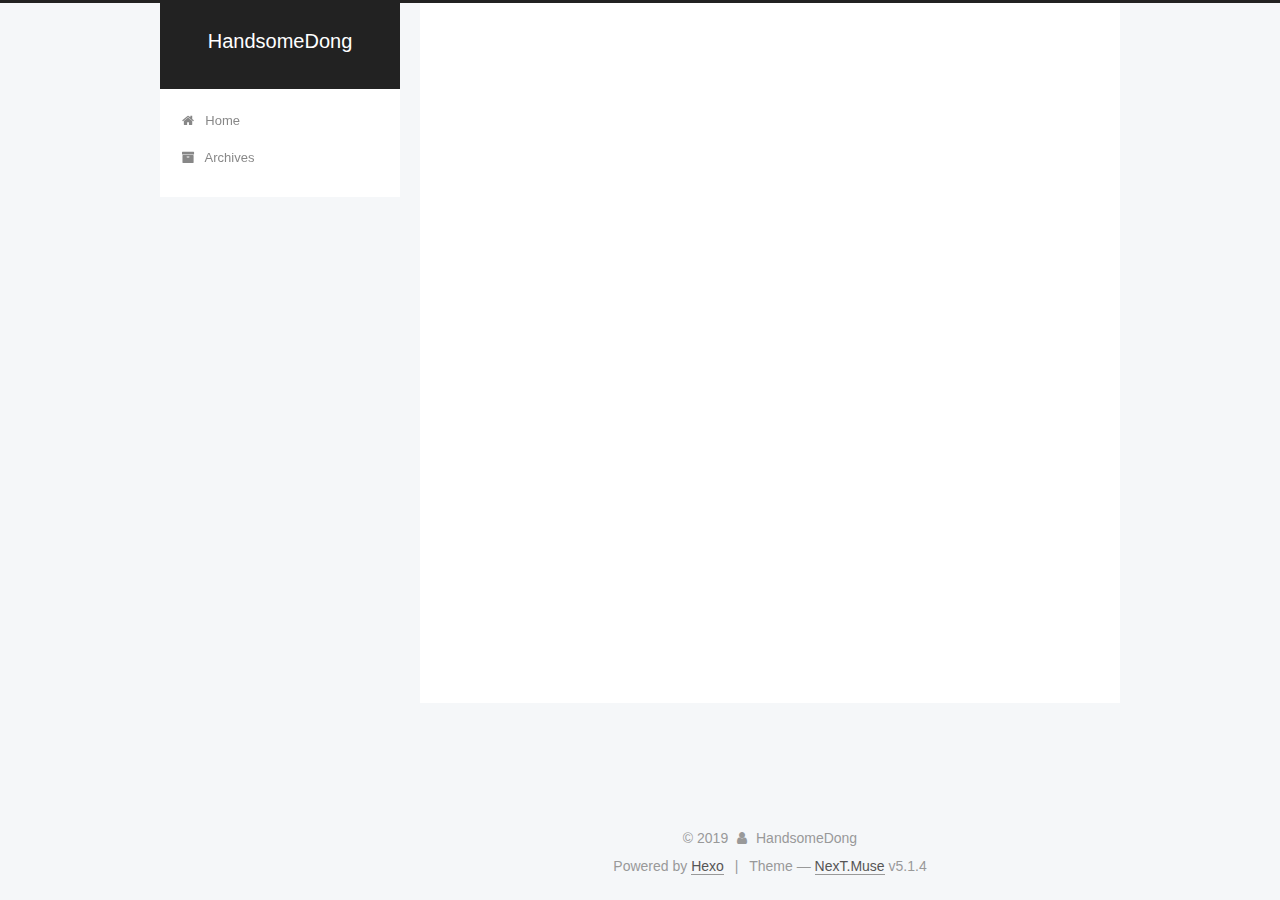
<file: tags/生活随记/index.html>
<!DOCTYPE html>



  


<html class="theme-next muse use-motion" lang>
<head><meta name="generator" content="Hexo 3.8.0">
  <meta charset="UTF-8">
<meta http-equiv="X-UA-Compatible" content="IE=edge">
<meta name="viewport" content="width=device-width, initial-scale=1, maximum-scale=1">
<meta name="theme-color" content="#222">









<meta http-equiv="Cache-Control" content="no-transform">
<meta http-equiv="Cache-Control" content="no-siteapp">
















  
  
  <link href="/lib/fancybox/source/jquery.fancybox.css?v=2.1.5" rel="stylesheet" type="text/css">







<link href="/lib/font-awesome/css/font-awesome.min.css?v=4.6.2" rel="stylesheet" type="text/css">

<link href="/css/main.css?v=5.1.4" rel="stylesheet" type="text/css">


  <link rel="apple-touch-icon" sizes="180x180" href="/images/apple-touch-icon-next.png?v=5.1.4">


  <link rel="icon" type="image/png" sizes="32x32" href="/images/favicon-32x32-next.png?v=5.1.4">


  <link rel="icon" type="image/png" sizes="16x16" href="/images/favicon-16x16-next.png?v=5.1.4">


  <link rel="mask-icon" href="/images/logo.svg?v=5.1.4" color="#222">





  <meta name="keywords" content="Hexo, NexT">










<meta property="og:type" content="website">
<meta property="og:title" content="HandsomeDong">
<meta property="og:url" content="http://yoursite.com/tags/生活随记/index.html">
<meta property="og:site_name" content="HandsomeDong">
<meta property="og:locale" content="default">
<meta name="twitter:card" content="summary">
<meta name="twitter:title" content="HandsomeDong">



<script type="text/javascript" id="hexo.configurations">
  var NexT = window.NexT || {};
  var CONFIG = {
    root: '/',
    scheme: 'Muse',
    version: '5.1.4',
    sidebar: {"position":"left","display":"post","offset":12,"b2t":false,"scrollpercent":false,"onmobile":false},
    fancybox: true,
    tabs: true,
    motion: {"enable":true,"async":false,"transition":{"post_block":"fadeIn","post_header":"slideDownIn","post_body":"slideDownIn","coll_header":"slideLeftIn","sidebar":"slideUpIn"}},
    duoshuo: {
      userId: '0',
      author: 'Author'
    },
    algolia: {
      applicationID: '',
      apiKey: '',
      indexName: '',
      hits: {"per_page":10},
      labels: {"input_placeholder":"Search for Posts","hits_empty":"We didn't find any results for the search: ${query}","hits_stats":"${hits} results found in ${time} ms"}
    }
  };
</script>



  <link rel="canonical" href="http://yoursite.com/tags/生活随记/">





  <title>Tag: 生活随记 | HandsomeDong</title>
  








</head>

<body itemscope itemtype="http://schema.org/WebPage" lang="default">

  
  
    
  

  <div class="container sidebar-position-left ">
    <div class="headband"></div>

    <header id="header" class="header" itemscope itemtype="http://schema.org/WPHeader">
      <div class="header-inner"><div class="site-brand-wrapper">
  <div class="site-meta ">
    

    <div class="custom-logo-site-title">
      <a href="/" class="brand" rel="start">
        <span class="logo-line-before"><i></i></span>
        <span class="site-title">HandsomeDong</span>
        <span class="logo-line-after"><i></i></span>
      </a>
    </div>
      
        <p class="site-subtitle"></p>
      
  </div>

  <div class="site-nav-toggle">
    <button>
      <span class="btn-bar"></span>
      <span class="btn-bar"></span>
      <span class="btn-bar"></span>
    </button>
  </div>
</div>

<nav class="site-nav">
  

  
    <ul id="menu" class="menu">
      
        
        <li class="menu-item menu-item-home">
          <a href="/" rel="section">
            
              <i class="menu-item-icon fa fa-fw fa-home"></i> <br>
            
            Home
          </a>
        </li>
      
        
        <li class="menu-item menu-item-archives">
          <a href="/archives/" rel="section">
            
              <i class="menu-item-icon fa fa-fw fa-archive"></i> <br>
            
            Archives
          </a>
        </li>
      

      
    </ul>
  

  
</nav>



 </div>
    </header>

    <main id="main" class="main">
      <div class="main-inner">
        <div class="content-wrap">
          <div id="content" class="content">
            

  
  
  
  <div class="post-block tag">

    <div id="posts" class="posts-collapse">
      <div class="collection-title">
        <h1>生活随记<small>Tag</small>
        </h1>
      </div>

      
        

  <article class="post post-type-normal" itemscope itemtype="http://schema.org/Article">
    <header class="post-header">

      <h2 class="post-title">
        
            <a class="post-title-link" href="/2019/04/19/test/" itemprop="url">
              
                <span itemprop="name">我的第一条博客</span>
              
            </a>
        
      </h2>

      <div class="post-meta">
        <time class="post-time" itemprop="dateCreated" datetime="2019-04-19T01:59:14+08:00" content="2019-04-19">
          04-19
        </time>
      </div>

    </header>
  </article>


      
    </div>

  </div>
  
  
  

  


          </div>
          


          

        </div>
        
          
  
  <div class="sidebar-toggle">
    <div class="sidebar-toggle-line-wrap">
      <span class="sidebar-toggle-line sidebar-toggle-line-first"></span>
      <span class="sidebar-toggle-line sidebar-toggle-line-middle"></span>
      <span class="sidebar-toggle-line sidebar-toggle-line-last"></span>
    </div>
  </div>

  <aside id="sidebar" class="sidebar">
    
    <div class="sidebar-inner">

      

      

      <section class="site-overview-wrap sidebar-panel sidebar-panel-active">
        <div class="site-overview">
          <div class="site-author motion-element" itemprop="author" itemscope itemtype="http://schema.org/Person">
            
              <p class="site-author-name" itemprop="name">HandsomeDong</p>
              <p class="site-description motion-element" itemprop="description"></p>
          </div>

          <nav class="site-state motion-element">

            
              <div class="site-state-item site-state-posts">
              
                <a href="/archives/">
              
                  <span class="site-state-item-count">1</span>
                  <span class="site-state-item-name">posts</span>
                </a>
              </div>
            

            

            
              
              
              <div class="site-state-item site-state-tags">
                
                  <span class="site-state-item-count">1</span>
                  <span class="site-state-item-name">tags</span>
                
              </div>
            

          </nav>

          

          

          
          

          
          

          

        </div>
      </section>

      

      

    </div>
  </aside>


        
      </div>
    </main>

    <footer id="footer" class="footer">
      <div class="footer-inner">
        <div class="copyright">&copy; <span itemprop="copyrightYear">2019</span>
  <span class="with-love">
    <i class="fa fa-user"></i>
  </span>
  <span class="author" itemprop="copyrightHolder">HandsomeDong</span>

  
</div>


  <div class="powered-by">Powered by <a class="theme-link" target="_blank" href="https://hexo.io">Hexo</a></div>



  <span class="post-meta-divider">|</span>



  <div class="theme-info">Theme &mdash; <a class="theme-link" target="_blank" href="https://github.com/iissnan/hexo-theme-next">NexT.Muse</a> v5.1.4</div>




        







        
      </div>
    </footer>

    
      <div class="back-to-top">
        <i class="fa fa-arrow-up"></i>
        
      </div>
    

    

  </div>

  

<script type="text/javascript">
  if (Object.prototype.toString.call(window.Promise) !== '[object Function]') {
    window.Promise = null;
  }
</script>









  












  
  
    <script type="text/javascript" src="/lib/jquery/index.js?v=2.1.3"></script>
  

  
  
    <script type="text/javascript" src="/lib/fastclick/lib/fastclick.min.js?v=1.0.6"></script>
  

  
  
    <script type="text/javascript" src="/lib/jquery_lazyload/jquery.lazyload.js?v=1.9.7"></script>
  

  
  
    <script type="text/javascript" src="/lib/velocity/velocity.min.js?v=1.2.1"></script>
  

  
  
    <script type="text/javascript" src="/lib/velocity/velocity.ui.min.js?v=1.2.1"></script>
  

  
  
    <script type="text/javascript" src="/lib/fancybox/source/jquery.fancybox.pack.js?v=2.1.5"></script>
  


  


  <script type="text/javascript" src="/js/src/utils.js?v=5.1.4"></script>

  <script type="text/javascript" src="/js/src/motion.js?v=5.1.4"></script>



  
  

  

  


  <script type="text/javascript" src="/js/src/bootstrap.js?v=5.1.4"></script>



  


  




	





  





  












  





  

  
  <script src="https://cdn1.lncld.net/static/js/av-core-mini-0.6.4.js"></script>
  <script>AV.initialize("", "");</script>
  <script>
    function showTime(Counter) {
      var query = new AV.Query(Counter);
      var entries = [];
      var $visitors = $(".leancloud_visitors");

      $visitors.each(function () {
        entries.push( $(this).attr("id").trim() );
      });

      query.containedIn('url', entries);
      query.find()
        .done(function (results) {
          var COUNT_CONTAINER_REF = '.leancloud-visitors-count';

          if (results.length === 0) {
            $visitors.find(COUNT_CONTAINER_REF).text(0);
            return;
          }

          for (var i = 0; i < results.length; i++) {
            var item = results[i];
            var url = item.get('url');
            var time = item.get('time');
            var element = document.getElementById(url);

            $(element).find(COUNT_CONTAINER_REF).text(time);
          }
          for(var i = 0; i < entries.length; i++) {
            var url = entries[i];
            var element = document.getElementById(url);
            var countSpan = $(element).find(COUNT_CONTAINER_REF);
            if( countSpan.text() == '') {
              countSpan.text(0);
            }
          }
        })
        .fail(function (object, error) {
          console.log("Error: " + error.code + " " + error.message);
        });
    }

    function addCount(Counter) {
      var $visitors = $(".leancloud_visitors");
      var url = $visitors.attr('id').trim();
      var title = $visitors.attr('data-flag-title').trim();
      var query = new AV.Query(Counter);

      query.equalTo("url", url);
      query.find({
        success: function(results) {
          if (results.length > 0) {
            var counter = results[0];
            counter.fetchWhenSave(true);
            counter.increment("time");
            counter.save(null, {
              success: function(counter) {
                var $element = $(document.getElementById(url));
                $element.find('.leancloud-visitors-count').text(counter.get('time'));
              },
              error: function(counter, error) {
                console.log('Failed to save Visitor num, with error message: ' + error.message);
              }
            });
          } else {
            var newcounter = new Counter();
            /* Set ACL */
            var acl = new AV.ACL();
            acl.setPublicReadAccess(true);
            acl.setPublicWriteAccess(true);
            newcounter.setACL(acl);
            /* End Set ACL */
            newcounter.set("title", title);
            newcounter.set("url", url);
            newcounter.set("time", 1);
            newcounter.save(null, {
              success: function(newcounter) {
                var $element = $(document.getElementById(url));
                $element.find('.leancloud-visitors-count').text(newcounter.get('time'));
              },
              error: function(newcounter, error) {
                console.log('Failed to create');
              }
            });
          }
        },
        error: function(error) {
          console.log('Error:' + error.code + " " + error.message);
        }
      });
    }

    $(function() {
      var Counter = AV.Object.extend("Counter");
      if ($('.leancloud_visitors').length == 1) {
        addCount(Counter);
      } else if ($('.post-title-link').length > 1) {
        showTime(Counter);
      }
    });
  </script>



  

  
<script>
(function(){
    var bp = document.createElement('script');
    var curProtocol = window.location.protocol.split(':')[0];
    if (curProtocol === 'https') {
        bp.src = 'https://zz.bdstatic.com/linksubmit/push.js';        
    }
    else {
        bp.src = 'http://push.zhanzhang.baidu.com/push.js';
    }
    var s = document.getElementsByTagName("script")[0];
    s.parentNode.insertBefore(bp, s);
})();
</script>


  
  

  

  

  

</body>
</html>
</file>
<file: css/main.css>
/* normalize.css v3.0.2 | MIT License | git.io/normalize */
html {
  font-family: sans-serif; /* 1 */
  -ms-text-size-adjust: 100%; /* 2 */
  -webkit-text-size-adjust: 100%; /* 2 */
}
body {
  margin: 0;
}
article,
aside,
details,
figcaption,
figure,
footer,
header,
hgroup,
main,
menu,
nav,
section,
summary {
  display: block;
}
audio,
canvas,
progress,
video {
  display: inline-block; /* 1 */
  vertical-align: baseline; /* 2 */
}
audio:not([controls]) {
  display: none;
  height: 0;
}
[hidden],
template {
  display: none;
}
a {
  background-color: transparent;
}
a:active,
a:hover {
  outline: 0;
}
abbr[title] {
  border-bottom: 1px dotted;
}
b,
strong {
  font-weight: bold;
}
dfn {
  font-style: italic;
}
h1 {
  font-size: 2em;
  margin: 0.67em 0;
}
mark {
  background: #ff0;
  color: #000;
}
small {
  font-size: 80%;
}
sub,
sup {
  font-size: 75%;
  line-height: 0;
  position: relative;
  vertical-align: baseline;
}
sup {
  top: -0.5em;
}
sub {
  bottom: -0.25em;
}
img {
  border: 0;
}
svg:not(:root) {
  overflow: hidden;
}
figure {
  margin: 1em 40px;
}
hr {
  -moz-box-sizing: content-box;
  box-sizing: content-box;
  height: 0;
}
pre {
  overflow: auto;
}
code,
kbd,
pre,
samp {
  font-family: monospace, monospace;
  font-size: 1em;
}
button,
input,
optgroup,
select,
textarea {
  color: inherit; /* 1 */
  font: inherit; /* 2 */
  margin: 0; /* 3 */
}
button {
  overflow: visible;
}
button,
select {
  text-transform: none;
}
button,
html input[type="button"],
input[type="reset"],
input[type="submit"] {
  -webkit-appearance: button; /* 2 */
  cursor: pointer; /* 3 */
}
button[disabled],
html input[disabled] {
  cursor: default;
}
button::-moz-focus-inner,
input::-moz-focus-inner {
  border: 0;
  padding: 0;
}
input {
  line-height: normal;
}
input[type="checkbox"],
input[type="radio"] {
  box-sizing: border-box; /* 1 */
  padding: 0; /* 2 */
}
input[type="number"]::-webkit-inner-spin-button,
input[type="number"]::-webkit-outer-spin-button {
  height: auto;
}
input[type="search"] {
  -webkit-appearance: textfield; /* 1 */
  -moz-box-sizing: content-box;
  -webkit-box-sizing: content-box; /* 2 */
  box-sizing: content-box;
}
input[type="search"]::-webkit-search-cancel-button,
input[type="search"]::-webkit-search-decoration {
  -webkit-appearance: none;
}
fieldset {
  border: 1px solid #c0c0c0;
  margin: 0 2px;
  padding: 0.35em 0.625em 0.75em;
}
legend {
  border: 0; /* 1 */
  padding: 0; /* 2 */
}
textarea {
  overflow: auto;
}
optgroup {
  font-weight: bold;
}
table {
  border-collapse: collapse;
  border-spacing: 0;
}
td,
th {
  padding: 0;
}
::selection {
  background: #262a30;
  color: #fff;
}
body {
  position: relative;
  font-family: 'Lato', "PingFang SC", "Microsoft YaHei", sans-serif;
  font-size: 14px;
  line-height: 2;
  color: #555;
  background: #f5f7f9;
}
@media (max-width: 767px) {
  body {
    padding-right: 0 !important;
  }
}
@media (min-width: 768px) and (max-width: 991px) {
  body {
    padding-right: 0 !important;
  }
}
@media (min-width: 1600px) {
  body {
    font-size: 16px;
  }
}
h1,
h2,
h3,
h4,
h5,
h6 {
  margin: 0;
  padding: 0;
  font-weight: bold;
  line-height: 1.5;
  font-family: 'Lato', "PingFang SC", "Microsoft YaHei", sans-serif;
}
h2,
h3,
h4,
h5,
h6 {
  margin: 20px 0 15px;
}
h1 {
  font-size: 22px;
}
@media (max-width: 767px) {
  h1 {
    font-size: 18px;
  }
}
h2 {
  font-size: 20px;
}
@media (max-width: 767px) {
  h2 {
    font-size: 16px;
  }
}
h3 {
  font-size: 18px;
}
@media (max-width: 767px) {
  h3 {
    font-size: 14px;
  }
}
h4 {
  font-size: 16px;
}
@media (max-width: 767px) {
  h4 {
    font-size: 12px;
  }
}
h5 {
  font-size: 14px;
}
@media (max-width: 767px) {
  h5 {
    font-size: 10px;
  }
}
h6 {
  font-size: 12px;
}
@media (max-width: 767px) {
  h6 {
    font-size: 8px;
  }
}
p {
  margin: 0 0 20px 0;
}
a {
  color: #555;
  text-decoration: none;
  outline: none;
  border-bottom: 1px solid #999;
  word-wrap: break-word;
}
a:hover {
  color: #222;
  border-bottom-color: #222;
}
blockquote {
  margin: 0;
  padding: 0;
}
img {
  display: block;
  margin: auto;
  max-width: 100%;
  height: auto;
}
hr {
  margin: 40px 0;
  height: 3px;
  border: none;
  background-color: #ddd;
  background-image: repeating-linear-gradient(-45deg, #fff, #fff 4px, transparent 4px, transparent 8px);
}
blockquote {
  padding: 0 15px;
  color: #666;
  border-left: 4px solid #ddd;
}
blockquote cite::before {
  content: "-";
  padding: 0 5px;
}
dt {
  font-weight: 700;
}
dd {
  margin: 0;
  padding: 0;
}
kbd {
  border: 1px solid #ccc;
  border-radius: 0.2em;
  box-shadow: 0.1em 0.1em 0.2em rgba(0,0,0,0.1);
  background-color: #f9f9f9;
  font-family: inherit;
  background-image: -webkit-linear-gradient(top, #eee, #fff, #eee);
  padding: 0.1em 0.3em;
  white-space: nowrap;
}
.text-left {
  text-align: left;
}
.text-center {
  text-align: center;
}
.text-right {
  text-align: right;
}
.text-justify {
  text-align: justify;
}
.text-nowrap {
  white-space: nowrap;
}
.text-lowercase {
  text-transform: lowercase;
}
.text-uppercase {
  text-transform: uppercase;
}
.text-capitalize {
  text-transform: capitalize;
}
.center-block {
  display: block;
  margin-left: auto;
  margin-right: auto;
}
.clearfix:before,
.clearfix:after {
  content: " ";
  display: table;
}
.clearfix:after {
  clear: both;
}
.pullquote {
  width: 45%;
}
.pullquote.left {
  float: left;
  margin-left: 5px;
  margin-right: 10px;
}
.pullquote.right {
  float: right;
  margin-left: 10px;
  margin-right: 5px;
}
.affix.affix.affix {
  position: fixed;
}
.translation {
  margin-top: -20px;
  font-size: 14px;
  color: #999;
}
.scrollbar-measure {
  width: 100px;
  height: 100px;
  overflow: scroll;
  position: absolute;
  top: -9999px;
}
.use-motion .motion-element {
  opacity: 0;
}
table {
  margin: 20px 0;
  width: 100%;
  border-collapse: collapse;
  border-spacing: 0;
  border: 1px solid #ddd;
  font-size: 14px;
  table-layout: fixed;
  word-wrap: break-all;
}
table>tbody>tr:nth-of-type(odd) {
  background-color: #f9f9f9;
}
table>tbody>tr:hover {
  background-color: #f5f5f5;
}
caption,
th,
td {
  padding: 8px;
  text-align: left;
  vertical-align: middle;
  font-weight: normal;
}
th,
td {
  border-bottom: 3px solid #ddd;
  border-right: 1px solid #eee;
}
th {
  padding-bottom: 10px;
  font-weight: 700;
}
td {
  border-bottom-width: 1px;
}
html,
body {
  height: 100%;
}
.container {
  position: relative;
  min-height: 100%;
}
.header-inner {
  margin: 0 auto;
  padding: 100px 0 70px;
  width: 700px;
}
@media (min-width: 1600px) {
  .container .header-inner {
    width: 900px;
  }
}
.main {
  padding-bottom: 150px;
}
.main-inner {
  margin: 0 auto;
  width: 700px;
}
@media (min-width: 1600px) {
  .container .main-inner {
    width: 900px;
  }
}
.footer {
  position: absolute;
  left: 0;
  bottom: 0;
  width: 100%;
  min-height: 50px;
}
.footer-inner {
  box-sizing: border-box;
  margin: 20px auto;
  width: 700px;
}
@media (min-width: 1600px) {
  .container .footer-inner {
    width: 900px;
  }
}
pre,
.highlight {
  overflow: auto;
  margin: 20px 0;
  padding: 0;
  font-size: 13px;
  color: #4d4d4c;
  background: #f7f7f7;
  line-height: 1.6;
}
pre,
code {
  font-family: consolas, Menlo, "PingFang SC", "Microsoft YaHei", monospace;
}
code {
  padding: 2px 4px;
  word-wrap: break-word;
  color: #555;
  background: #eee;
  border-radius: 3px;
  font-size: 13px;
}
pre {
  padding: 10px;
}
pre code {
  padding: 0;
  color: #4d4d4c;
  background: none;
  text-shadow: none;
}
.highlight {
  border-radius: 1px;
}
.highlight pre {
  border: none;
  margin: 0;
  padding: 10px 0;
}
.highlight table {
  margin: 0;
  width: auto;
  border: none;
}
.highlight td {
  border: none;
  padding: 0;
}
.highlight figcaption {
  font-size: 1em;
  color: #4d4d4c;
  line-height: 1em;
  margin-bottom: 1em;
}
.highlight figcaption:before,
.highlight figcaption:after {
  content: " ";
  display: table;
}
.highlight figcaption:after {
  clear: both;
}
.highlight figcaption a {
  float: right;
  color: #4d4d4c;
}
.highlight figcaption a:hover {
  border-bottom-color: #4d4d4c;
}
.highlight .gutter pre {
  padding-left: 10px;
  padding-right: 10px;
  color: #869194;
  text-align: right;
  background-color: #eff2f3;
}
.highlight .code pre {
  width: 100%;
  padding-left: 10px;
  padding-right: 10px;
  background-color: #f7f7f7;
}
.highlight .line {
  height: 20px;
}
.gutter {
  -webkit-user-select: none;
  -moz-user-select: none;
  -ms-user-select: none;
  user-select: none;
}
.gist table {
  width: auto;
}
.gist table td {
  border: none;
}
pre .deletion {
  background: #fdd;
}
pre .addition {
  background: #dfd;
}
pre .meta {
  color: #8959a8;
}
pre .comment {
  color: #8e908c;
}
pre .variable,
pre .attribute,
pre .tag,
pre .regexp,
pre .ruby .constant,
pre .xml .tag .title,
pre .xml .pi,
pre .xml .doctype,
pre .html .doctype,
pre .css .id,
pre .css .class,
pre .css .pseudo {
  color: #c82829;
}
pre .number,
pre .preprocessor,
pre .built_in,
pre .literal,
pre .params,
pre .constant,
pre .command {
  color: #f5871f;
}
pre .ruby .class .title,
pre .css .rules .attribute,
pre .string,
pre .value,
pre .inheritance,
pre .header,
pre .ruby .symbol,
pre .xml .cdata,
pre .special,
pre .number,
pre .formula {
  color: #718c00;
}
pre .title,
pre .css .hexcolor {
  color: #3e999f;
}
pre .function,
pre .python .decorator,
pre .python .title,
pre .ruby .function .title,
pre .ruby .title .keyword,
pre .perl .sub,
pre .javascript .title,
pre .coffeescript .title {
  color: #4271ae;
}
pre .keyword,
pre .javascript .function {
  color: #8959a8;
}
.full-image.full-image.full-image.full-image {
  border: none;
  max-width: 100%;
  width: auto;
  margin: 20px auto 25px;
}
@media (min-width: 992px) {
  .full-image.full-image.full-image.full-image {
    max-width: none;
    width: 118%;
    margin: 0 -9%;
  }
}
.blockquote-center,
.page-home .post-type-quote blockquote,
.page-post-detail .post-type-quote blockquote {
  position: relative;
  margin: 40px 0;
  padding: 0;
  border-left: none;
  text-align: center;
}
.blockquote-center::before,
.page-home .post-type-quote blockquote::before,
.page-post-detail .post-type-quote blockquote::before,
.blockquote-center::after,
.page-home .post-type-quote blockquote::after,
.page-post-detail .post-type-quote blockquote::after {
  position: absolute;
  content: ' ';
  display: block;
  width: 100%;
  height: 24px;
  opacity: 0.2;
  background-repeat: no-repeat;
  background-position: 0 -6px;
  background-size: 22px 22px;
}
.blockquote-center::before,
.page-home .post-type-quote blockquote::before,
.page-post-detail .post-type-quote blockquote::before {
  top: -20px;
  background-image: url("../images/quote-l.svg");
  border-top: 1px solid #ccc;
}
.blockquote-center::after,
.page-home .post-type-quote blockquote::after,
.page-post-detail .post-type-quote blockquote::after {
  bottom: -20px;
  background-image: url("../images/quote-r.svg");
  border-bottom: 1px solid #ccc;
  background-position: 100% 8px;
}
.blockquote-center p,
.page-home .post-type-quote blockquote p,
.page-post-detail .post-type-quote blockquote p,
.blockquote-center div,
.page-home .post-type-quote blockquote div,
.page-post-detail .post-type-quote blockquote div {
  text-align: center;
}
.post .post-body .group-picture img {
  box-sizing: border-box;
  padding: 0 3px;
  border: none;
}
.post .group-picture-row {
  overflow: hidden;
  margin-top: 6px;
}
.post .group-picture-row:first-child {
  margin-top: 0;
}
.post .group-picture-column {
  float: left;
}
.page-post-detail .post-body .group-picture-column {
  float: none;
  margin-top: 10px;
  width: auto !important;
}
.page-post-detail .post-body .group-picture-column img {
  margin: 0 auto;
}
.page-archive .group-picture-container {
  overflow: hidden;
}
.page-archive .group-picture-row {
  float: left;
}
.page-archive .group-picture-row:first-child {
  margin-top: 6px;
}
.page-archive .group-picture-column {
  max-width: 150px;
  max-height: 150px;
}
.post-body .note {
  position: relative;
  padding: 15px;
  margin-bottom: 20px;
  border: 1px solid #eee;
  border-left-width: 5px;
  border-radius: 3px;
}
.post-body .note h2,
.post-body .note h3,
.post-body .note h4,
.post-body .note h5,
.post-body .note h6 {
  margin-top: 0;
  margin-bottom: 0;
  border-bottom: initial;
  padding-top: 0 !important;
}
.post-body .note p:first-child,
.post-body .note ul:first-child,
.post-body .note ol:first-child,
.post-body .note table:first-child,
.post-body .note pre:first-child,
.post-body .note blockquote:first-child {
  margin-top: 0;
}
.post-body .note p:last-child,
.post-body .note ul:last-child,
.post-body .note ol:last-child,
.post-body .note table:last-child,
.post-body .note pre:last-child,
.post-body .note blockquote:last-child {
  margin-bottom: 0;
}
.post-body .note.default {
  border-left-color: #777;
}
.post-body .note.default h2,
.post-body .note.default h3,
.post-body .note.default h4,
.post-body .note.default h5,
.post-body .note.default h6 {
  color: #777;
}
.post-body .note.primary {
  border-left-color: #6f42c1;
}
.post-body .note.primary h2,
.post-body .note.primary h3,
.post-body .note.primary h4,
.post-body .note.primary h5,
.post-body .note.primary h6 {
  color: #6f42c1;
}
.post-body .note.info {
  border-left-color: #428bca;
}
.post-body .note.info h2,
.post-body .note.info h3,
.post-body .note.info h4,
.post-body .note.info h5,
.post-body .note.info h6 {
  color: #428bca;
}
.post-body .note.success {
  border-left-color: #5cb85c;
}
.post-body .note.success h2,
.post-body .note.success h3,
.post-body .note.success h4,
.post-body .note.success h5,
.post-body .note.success h6 {
  color: #5cb85c;
}
.post-body .note.warning {
  border-left-color: #f0ad4e;
}
.post-body .note.warning h2,
.post-body .note.warning h3,
.post-body .note.warning h4,
.post-body .note.warning h5,
.post-body .note.warning h6 {
  color: #f0ad4e;
}
.post-body .note.danger {
  border-left-color: #d9534f;
}
.post-body .note.danger h2,
.post-body .note.danger h3,
.post-body .note.danger h4,
.post-body .note.danger h5,
.post-body .note.danger h6 {
  color: #d9534f;
}
.btn {
  display: inline-block;
  padding: 0 20px;
  font-size: 14px;
  color: #555;
  background: #fff;
  border: 2px solid #555;
  text-decoration: none;
  border-radius: 2px;
  transition-property: background-color;
  transition-duration: 0.2s;
  transition-timing-function: ease-in-out;
  transition-delay: 0s;
  line-height: 2;
}
.btn:hover {
  border-color: #222;
  color: #fff;
  background: #222;
}
.btn +.btn {
  margin: 0 0 8px 8px;
}
.btn .fa-fw {
  width: 1.285714285714286em;
  text-align: left;
}
.btn-bar {
  display: block;
  width: 22px;
  height: 2px;
  background: #555;
  border-radius: 1px;
}
.btn-bar+.btn-bar {
  margin-top: 4px;
}
.pagination {
  margin: 120px 0 40px;
  text-align: center;
  border-top: 1px solid #eee;
}
.page-number-basic,
.pagination .prev,
.pagination .next,
.pagination .page-number,
.pagination .space {
  display: inline-block;
  position: relative;
  top: -1px;
  margin: 0 10px;
  padding: 0 11px;
}
@media (max-width: 767px) {
  .page-number-basic,
  .pagination .prev,
  .pagination .next,
  .pagination .page-number,
  .pagination .space {
    margin: 0 5px;
  }
}
.pagination .prev,
.pagination .next,
.pagination .page-number {
  border-bottom: 0;
  border-top: 1px solid #eee;
  transition-property: border-color;
  transition-duration: 0.2s;
  transition-timing-function: ease-in-out;
  transition-delay: 0s;
}
.pagination .prev:hover,
.pagination .next:hover,
.pagination .page-number:hover {
  border-top-color: #222;
}
.pagination .space {
  padding: 0;
  margin: 0;
}
.pagination .prev {
  margin-left: 0;
}
.pagination .next {
  margin-right: 0;
}
.pagination .page-number.current {
  color: #fff;
  background: #ccc;
  border-top-color: #ccc;
}
@media (max-width: 767px) {
  .pagination {
    border-top: none;
  }
  .pagination .prev,
  .pagination .next,
  .pagination .page-number {
    margin-bottom: 10px;
    border-top: 0;
    border-bottom: 1px solid #eee;
    padding: 0 10px;
  }
  .pagination .prev:hover,
  .pagination .next:hover,
  .pagination .page-number:hover {
    border-bottom-color: #222;
  }
}
.comments {
  margin: 60px 20px 0;
}
.tag-cloud {
  text-align: center;
}
.tag-cloud a {
  display: inline-block;
  margin: 10px;
}
.back-to-top {
  box-sizing: border-box;
  position: fixed;
  bottom: -100px;
  right: 30px;
  z-index: 1050;
  padding: 0 6px;
  width: 24px;
  background: #222;
  font-size: 12px;
  opacity: 0.6;
  color: #fff;
  cursor: pointer;
  text-align: center;
  -webkit-transform: translateZ(0);
  transition-property: bottom;
  transition-duration: 0.2s;
  transition-timing-function: ease-in-out;
  transition-delay: 0s;
}
@media (min-width: 768px) and (max-width: 991px) {
  .back-to-top {
    display: none !important;
  }
}
@media (max-width: 767px) {
  .back-to-top {
    display: none !important;
  }
}
.back-to-top.back-to-top-on {
  bottom: 30px;
}
.header {
  background: transparent;
}
.header-inner {
  position: relative;
}
.headband {
  height: 3px;
  background: #222;
}
.site-meta {
  margin: 0;
  text-align: center;
}
@media (max-width: 767px) {
  .site-meta {
    text-align: center;
  }
}
.brand {
  position: relative;
  display: inline-block;
  padding: 0 40px;
  color: #fff;
  background: #222;
  border-bottom: none;
}
.brand:hover {
  color: #fff;
}
.logo {
  display: inline-block;
  margin-right: 5px;
  line-height: 36px;
  vertical-align: top;
}
.site-title {
  display: inline-block;
  vertical-align: top;
  line-height: 36px;
  font-size: 20px;
  font-weight: normal;
  font-family: 'Lato', "PingFang SC", "Microsoft YaHei", sans-serif;
}
.site-subtitle {
  margin-top: 10px;
  font-size: 13px;
  color: #ddd;
}
.use-motion .brand {
  opacity: 0;
}
.use-motion .logo,
.use-motion .site-title,
.use-motion .site-subtitle {
  opacity: 0;
  position: relative;
  top: -10px;
}
.site-nav-toggle {
  display: none;
  position: absolute;
  top: 10px;
  left: 10px;
}
@media (max-width: 767px) {
  .site-nav-toggle {
    display: block;
  }
}
.site-nav-toggle button {
  margin-top: 2px;
  padding: 9px 10px;
  background: transparent;
  border: none;
}
@media (max-width: 767px) {
  .site-nav {
    display: none;
    margin: 0 -10px;
    padding: 0 10px;
    clear: both;
    border-top: 1px solid #ddd;
  }
}
@media (min-width: 768px) and (max-width: 991px) {
  .site-nav {
    display: block !important;
  }
}
@media (min-width: 992px) {
  .site-nav {
    display: block !important;
  }
}
.menu {
  margin-top: 20px;
  padding-left: 0;
  text-align: center;
}
.menu .menu-item {
  display: inline-block;
  margin: 0 10px;
  list-style: none;
}
@media screen and (max-width: 767px) {
  .menu .menu-item {
    margin-top: 10px;
  }
}
.menu .menu-item a {
  display: block;
  font-size: 13px;
  line-height: inherit;
  border-bottom: 1px solid transparent;
  transition-property: border-color;
  transition-duration: 0.2s;
  transition-timing-function: ease-in-out;
  transition-delay: 0s;
}
.menu .menu-item a:hover,
.menu-item-active a {
  border-bottom-color: #222;
}
.menu .menu-item .fa {
  margin-right: 5px;
}
.use-motion .menu-item {
  opacity: 0;
}
.post-body {
  font-family: 'Lato', "PingFang SC", "Microsoft YaHei", sans-serif;
}
@media (max-width: 767px) {
  .post-body {
    word-break: break-word;
  }
}
.post-body .fancybox img {
  display: block !important;
  margin: 0 auto;
  cursor: pointer;
  cursor: zoom-in;
  cursor: -webkit-zoom-in;
}
.post-body .image-caption,
.post-body .figure .caption {
  margin: -20px auto 15px;
  text-align: center;
  font-size: 14px;
  color: #999;
  font-weight: bold;
  line-height: 1;
}
.post-sticky-flag {
  display: inline-block;
  font-size: 16px;
  -ms-transform: rotate(30deg);
  -webkit-transform: rotate(30deg);
  -moz-transform: rotate(30deg);
  -ms-transform: rotate(30deg);
  -o-transform: rotate(30deg);
  transform: rotate(30deg);
}
.use-motion .post-block,
.use-motion .pagination,
.use-motion .comments {
  opacity: 0;
}
.use-motion .post-header {
  opacity: 0;
}
.use-motion .post-body {
  opacity: 0;
}
.use-motion .collection-title {
  opacity: 0;
}
.posts-expand {
  padding-top: 40px;
}
@media (max-width: 767px) {
  .posts-expand {
    margin: 0 20px;
  }
  .post-body pre .gutter pre {
    padding-right: 10px;
  }
  .post-body .highlight {
    margin-left: 0px;
    margin-right: 0px;
    padding: 0;
  }
  .post-body .highlight .gutter pre {
    padding-right: 10px;
  }
}
@media (min-width: 992px) {
  .posts-expand .post-body {
    text-align: justify;
  }
}
.posts-expand .post-body h2,
.posts-expand .post-body h3,
.posts-expand .post-body h4,
.posts-expand .post-body h5,
.posts-expand .post-body h6 {
  padding-top: 10px;
}
.posts-expand .post-body h2 .header-anchor,
.posts-expand .post-body h3 .header-anchor,
.posts-expand .post-body h4 .header-anchor,
.posts-expand .post-body h5 .header-anchor,
.posts-expand .post-body h6 .header-anchor {
  float: right;
  margin-left: 10px;
  color: #ccc;
  border-bottom-style: none;
  visibility: hidden;
}
.posts-expand .post-body h2 .header-anchor:hover,
.posts-expand .post-body h3 .header-anchor:hover,
.posts-expand .post-body h4 .header-anchor:hover,
.posts-expand .post-body h5 .header-anchor:hover,
.posts-expand .post-body h6 .header-anchor:hover {
  color: inherit;
}
.posts-expand .post-body h2:hover .header-anchor,
.posts-expand .post-body h3:hover .header-anchor,
.posts-expand .post-body h4:hover .header-anchor,
.posts-expand .post-body h5:hover .header-anchor,
.posts-expand .post-body h6:hover .header-anchor {
  visibility: visible;
}
.posts-expand .post-body ul li {
  list-style: circle;
}
.posts-expand .post-body img {
  box-sizing: border-box;
  margin: auto;
  padding: 3px;
  border: 1px solid #ddd;
}
.posts-expand .post-body .fancybox img {
  margin: 0 auto 25px;
}
@media (max-width: 767px) {
  .posts-collapse {
    margin: 0 20px;
  }
  .posts-collapse .post-title,
  .posts-collapse .post-meta {
    display: block;
    width: auto;
    text-align: left;
  }
}
.posts-collapse {
  position: relative;
  z-index: 1010;
  margin-left: 55px;
}
.posts-collapse::after {
  content: " ";
  position: absolute;
  top: 20px;
  left: 0;
  margin-left: -2px;
  width: 4px;
  height: 100%;
  background: #f5f5f5;
  z-index: -1;
}
@media (max-width: 767px) {
  .posts-collapse {
    margin: 0 20px;
  }
}
.posts-collapse .collection-title {
  position: relative;
  margin: 60px 0;
}
.posts-collapse .collection-title h1,
.posts-collapse .collection-title h2 {
  margin-left: 20px;
}
.posts-collapse .collection-title small {
  color: #bbb;
  margin-left: 5px;
}
.posts-collapse .collection-title::before {
  content: " ";
  position: absolute;
  left: 0;
  top: 50%;
  margin-left: -4px;
  margin-top: -4px;
  width: 8px;
  height: 8px;
  background: #bbb;
  border-radius: 50%;
}
.posts-collapse .post {
  margin: 30px 0;
}
.posts-collapse .post-header {
  position: relative;
  transition-duration: 0.2s;
  transition-timing-function: ease-in-out;
  transition-delay: 0s;
  transition-property: border;
  border-bottom: 1px dashed #ccc;
}
.posts-collapse .post-header::before {
  content: " ";
  position: absolute;
  left: 0;
  top: 12px;
  width: 6px;
  height: 6px;
  margin-left: -4px;
  background: #bbb;
  border-radius: 50%;
  border: 1px solid #fff;
  transition-duration: 0.2s;
  transition-timing-function: ease-in-out;
  transition-delay: 0s;
  transition-property: background;
}
.posts-collapse .post-header:hover {
  border-bottom-color: #666;
}
.posts-collapse .post-header:hover::before {
  background: #222;
}
.posts-collapse .post-meta {
  position: absolute;
  font-size: 12px;
  left: 20px;
  top: 5px;
}
.posts-collapse .post-comments-count {
  display: none;
}
.posts-collapse .post-title {
  margin-left: 60px;
  font-size: 16px;
  font-weight: normal;
  line-height: inherit;
}
.posts-collapse .post-title::after {
  margin-left: 3px;
  opacity: 0.6;
}
.posts-collapse .post-title a {
  color: #666;
  border-bottom: none;
}
.page-home .post-type-quote .post-header,
.page-post-detail .post-type-quote .post-header,
.page-home .post-type-quote .post-tags,
.page-post-detail .post-type-quote .post-tags {
  display: none;
}
.posts-expand .post-title {
  text-align: center;
  word-break: break-word;
  font-weight: 400;
}
.posts-expand .post-title-link {
  display: inline-block;
  position: relative;
  color: #555;
  border-bottom: none;
  line-height: 1.2;
  vertical-align: top;
}
.posts-expand .post-title-link::before {
  content: "";
  position: absolute;
  width: 100%;
  height: 2px;
  bottom: 0;
  left: 0;
  background-color: #000;
  visibility: hidden;
  -webkit-transform: scaleX(0);
  -moz-transform: scaleX(0);
  -ms-transform: scaleX(0);
  -o-transform: scaleX(0);
  transform: scaleX(0);
  transition-duration: 0.2s;
  transition-timing-function: ease-in-out;
  transition-delay: 0s;
}
.posts-expand .post-title-link:hover::before {
  visibility: visible;
  -webkit-transform: scaleX(1);
  -moz-transform: scaleX(1);
  -ms-transform: scaleX(1);
  -o-transform: scaleX(1);
  transform: scaleX(1);
}
.posts-expand .post-title-link .fa {
  font-size: 16px;
}
.posts-expand .post-meta {
  margin: 3px 0 60px 0;
  color: #999;
  font-family: 'Lato', "PingFang SC", "Microsoft YaHei", sans-serif;
  font-size: 12px;
  text-align: center;
}
.posts-expand .post-meta .post-category-list {
  display: inline-block;
  margin: 0;
  padding: 3px;
}
.posts-expand .post-meta .post-category-list-link {
  color: #999;
}
.posts-expand .post-meta .post-description {
  font-size: 14px;
  margin-top: 2px;
}
.post-meta-divider {
  margin: 0 0.5em;
}
.post-meta-item-icon {
  margin-right: 3px;
}
@media (min-width: 768px) and (max-width: 991px) {
  .post-meta-item-icon {
    display: inline-block;
  }
}
@media (max-width: 767px) {
  .post-meta-item-icon {
    display: inline-block;
  }
}
@media (min-width: 768px) and (max-width: 991px) {
  .post-meta-item-text {
    display: none;
  }
}
@media (max-width: 767px) {
  .post-meta-item-text {
    display: none;
  }
}
@media (max-width: 767px) {
  .posts-expand .post-comments-count {
    display: none;
  }
}
.post-button {
  margin-top: 40px;
}
.posts-expand .post-tags {
  margin-top: 40px;
  text-align: center;
}
.posts-expand .post-tags a {
  display: inline-block;
  margin-right: 10px;
  font-size: 13px;
}
.post-nav {
  display: table;
  margin-top: 15px;
  width: 100%;
  border-top: 1px solid #eee;
}
.post-nav-divider {
  display: table-cell;
  width: 10%;
}
.post-nav-item {
  display: table-cell;
  padding: 10px 0 0 0;
  width: 45%;
  vertical-align: top;
}
.post-nav-item a {
  position: relative;
  display: block;
  line-height: 25px;
  font-size: 14px;
  color: #555;
  border-bottom: none;
}
.post-nav-item a:hover {
  color: #222;
  border-bottom: none;
}
.post-nav-item a:active {
  top: 2px;
}
.post-nav-item .fa {
  position: absolute;
  top: 8px;
  left: 0;
  font-size: 12px;
}
.post-nav-next a {
  padding-left: 15px;
}
.post-nav-prev {
  text-align: right;
}
.post-nav-prev a {
  padding-right: 15px;
}
.post-nav-prev .fa {
  right: 0;
  left: auto;
}
.posts-expand .post-eof {
  display: block;
  margin: 80px auto 60px;
  width: 8%;
  height: 1px;
  background: #ccc;
  text-align: center;
}
.post:last-child .post-eof.post-eof.post-eof {
  display: none;
}
.post-gallery {
  display: table;
  table-layout: fixed;
  width: 100%;
  border-collapse: separate;
}
.post-gallery-row {
  display: table-row;
}
.post-gallery .post-gallery-img {
  display: table-cell;
  text-align: center;
  vertical-align: middle;
  border: none;
}
.post-gallery .post-gallery-img img {
  max-width: 100%;
  max-height: 100%;
  border: none;
}
.fancybox-close,
.fancybox-close:hover {
  border: none;
}
.rtl.post-body p,
.rtl.post-body a,
.rtl.post-body h1,
.rtl.post-body h2,
.rtl.post-body h3,
.rtl.post-body h4,
.rtl.post-body h5,
.rtl.post-body h6,
.rtl.post-body li,
.rtl.post-body ul,
.rtl.post-body ol {
  direction: rtl;
  font-family: UKIJ Ekran;
}
.rtl.post-title {
  font-family: UKIJ Ekran;
}
.sidebar {
  position: fixed;
  right: 0;
  top: 0;
  bottom: 0;
  width: 0;
  z-index: 1040;
  box-shadow: inset 0 2px 6px #000;
  background: #222;
  -webkit-transform: translateZ(0);
}
.sidebar a {
  color: #999;
  border-bottom-color: #555;
}
.sidebar a:hover {
  color: #eee;
}
@media (min-width: 768px) and (max-width: 991px) {
  .sidebar {
    display: none !important;
  }
}
@media (max-width: 767px) {
  .sidebar {
    display: none !important;
  }
}
.sidebar-inner {
  position: relative;
  padding: 20px 10px;
  color: #999;
  text-align: center;
}
.site-overview-wrap {
  overflow: hidden;
}
.site-overview {
  overflow-y: auto;
  overflow-x: hidden;
}
.sidebar-toggle {
  position: fixed;
  right: 30px;
  bottom: 45px;
  width: 14px;
  height: 14px;
  padding: 5px;
  background: #222;
  line-height: 0;
  z-index: 1050;
  cursor: pointer;
  -webkit-transform: translateZ(0);
}
@media (min-width: 768px) and (max-width: 991px) {
  .sidebar-toggle {
    display: none !important;
  }
}
@media (max-width: 767px) {
  .sidebar-toggle {
    display: none !important;
  }
}
.sidebar-toggle-line {
  position: relative;
  display: inline-block;
  vertical-align: top;
  height: 2px;
  width: 100%;
  background: #fff;
  margin-top: 3px;
}
.sidebar-toggle-line:first-child {
  margin-top: 0;
}
.site-author-image {
  display: block;
  margin: 0 auto;
  padding: 2px;
  max-width: 120px;
  height: auto;
  border: 1px solid #eee;
  border-radius: 60%;
  transition: 2.5s all;
}
.site-author-image:hover {
  -webkit-transform: rotate(360deg);
  -moz-transform: rotate(360deg);
  -ms-transform: rotate(360deg);
  -o-transform: rotate(360deg);
  transform: rotate(360deg);
}
.site-author-name {
  margin: 0;
  text-align: center;
  color: #222;
  font-weight: 600;
}
.site-description {
  margin-top: 0;
  text-align: center;
  font-size: 13px;
  color: #999;
}
.site-state {
  overflow: hidden;
  line-height: 1.4;
  white-space: nowrap;
  text-align: center;
}
.site-state-item {
  display: inline-block;
  padding: 0 15px;
  border-left: 1px solid #eee;
}
.site-state-item:first-child {
  border-left: none;
}
.site-state-item a {
  border-bottom: none;
}
.site-state-item-count {
  display: block;
  text-align: center;
  color: inherit;
  font-weight: 600;
  font-size: 16px;
}
.site-state-item-name {
  font-size: 13px;
  color: #999;
}
.feed-link {
  margin-top: 20px;
}
.feed-link a {
  display: inline-block;
  padding: 0 15px;
  color: #fc6423;
  border: 1px solid #fc6423;
  border-radius: 4px;
}
.feed-link a i {
  color: #fc6423;
  font-size: 14px;
}
.feed-link a:hover {
  color: #fff;
  background: #fc6423;
}
.feed-link a:hover i {
  color: #fff;
}
.links-of-author {
  margin-top: 20px;
}
.links-of-author a {
  display: inline-block;
  vertical-align: middle;
  margin-right: 10px;
  margin-bottom: 10px;
  border-bottom-color: #555;
  font-size: 13px;
}
.links-of-author a:before {
  display: inline-block;
  vertical-align: middle;
  margin-right: 3px;
  content: " ";
  width: 4px;
  height: 4px;
  border-radius: 50%;
  background: #e8ffff;
}
.links-of-blogroll {
  font-size: 13px;
}
.links-of-blogroll-title {
  margin-top: 20px;
  font-size: 14px;
  font-weight: 600;
}
.links-of-blogroll-list {
  margin: 0;
  padding: 0;
  list-style: none;
}
.links-of-blogroll-item {
  padding: 2px 10px;
}
.links-of-blogroll-item a {
  max-width: 280px;
  box-sizing: border-box;
  display: inline-block;
  overflow: hidden;
  white-space: nowrap;
  text-overflow: ellipsis;
}
.sidebar-nav {
  margin: 0 0 20px;
  padding-left: 0;
}
.sidebar-nav li {
  display: inline-block;
  cursor: pointer;
  border-bottom: 1px solid transparent;
  font-size: 14px;
  color: #555;
}
.sidebar-nav li:hover {
  color: #fc6423;
}
.page-post-detail .sidebar-nav-toc {
  padding: 0 5px;
}
.page-post-detail .sidebar-nav-overview {
  margin-left: 10px;
}
.sidebar-nav .sidebar-nav-active {
  color: #fc6423;
  border-bottom-color: #fc6423;
}
.sidebar-nav .sidebar-nav-active:hover {
  color: #fc6423;
}
.sidebar-panel {
  display: none;
}
.sidebar-panel-active {
  display: block;
}
.post-toc-empty {
  font-size: 14px;
  color: #666;
}
.post-toc-wrap {
  overflow: hidden;
}
.post-toc {
  overflow: auto;
}
.post-toc ol {
  margin: 0;
  padding: 0 2px 5px 10px;
  text-align: left;
  list-style: none;
  font-size: 14px;
}
.post-toc ol > ol {
  padding-left: 0;
}
.post-toc ol a {
  transition-duration: 0.2s;
  transition-timing-function: ease-in-out;
  transition-delay: 0s;
  transition-property: all;
  color: #666;
  border-bottom-color: #ccc;
}
.post-toc ol a:hover {
  color: #000;
  border-bottom-color: #000;
}
.post-toc .nav-item {
  overflow: hidden;
  text-overflow: ellipsis;
  text-align: justify;
  white-space: nowrap;
  line-height: 1.8;
}
.post-toc .nav .nav-child {
  display: none;
}
.post-toc .nav .active > .nav-child {
  display: block;
}
.post-toc .nav .active-current > .nav-child {
  display: block;
}
.post-toc .nav .active-current > .nav-child > .nav-item {
  display: block;
}
.post-toc .nav .active > a {
  color: #fc6423;
  border-bottom-color: #fc6423;
}
.post-toc .nav .active-current > a {
  color: #fc6423;
}
.post-toc .nav .active-current > a:hover {
  color: #fc6423;
}
.footer {
  font-size: 14px;
  color: #999;
}
.footer img {
  border: none;
}
.footer-inner {
  text-align: center;
}
.with-love {
  display: inline-block;
  margin: 0 5px;
}
.powered-by,
.theme-info {
  display: inline-block;
}
.cc-license {
  margin-top: 10px;
  text-align: center;
}
.cc-license .cc-opacity {
  opacity: 0.7;
  border-bottom: none;
}
.cc-license .cc-opacity:hover {
  opacity: 0.9;
}
.cc-license img {
  display: inline-block;
}
.theme-next #ds-thread #ds-reset {
  color: #555;
}
.theme-next #ds-thread #ds-reset .ds-replybox {
  margin-bottom: 30px;
}
.theme-next #ds-thread #ds-reset .ds-replybox .ds-avatar,
.theme-next #ds-reset .ds-avatar img {
  box-shadow: none;
}
.theme-next #ds-thread #ds-reset .ds-textarea-wrapper {
  border-color: #c7d4e1;
  background: none;
  border-top-right-radius: 3px;
  border-top-left-radius: 3px;
}
.theme-next #ds-thread #ds-reset .ds-textarea-wrapper textarea {
  height: 60px;
}
.theme-next #ds-reset .ds-rounded-top {
  border-radius: 0;
}
.theme-next #ds-thread #ds-reset .ds-post-toolbar {
  box-sizing: border-box;
  border: 1px solid #c7d4e1;
  background: #f6f8fa;
}
.theme-next #ds-thread #ds-reset .ds-post-options {
  height: 40px;
  border: none;
  background: none;
}
.theme-next #ds-thread #ds-reset .ds-toolbar-buttons {
  top: 11px;
}
.theme-next #ds-thread #ds-reset .ds-sync {
  top: 5px;
}
.theme-next #ds-thread #ds-reset .ds-post-button {
  top: 4px;
  right: 5px;
  width: 90px;
  height: 30px;
  border: 1px solid #c5ced7;
  border-radius: 3px;
  background-image: linear-gradient(#fbfbfc, #f5f7f9);
  color: #60676d;
}
.theme-next #ds-thread #ds-reset .ds-post-button:hover {
  background-position: 0 -30px;
  color: #60676d;
}
.theme-next #ds-thread #ds-reset .ds-comments-info {
  padding: 10px 0;
}
.theme-next #ds-thread #ds-reset .ds-sort {
  display: none;
}
.theme-next #ds-thread #ds-reset li.ds-tab a.ds-current {
  border: none;
  background: #f6f8fa;
  color: #60676d;
}
.theme-next #ds-thread #ds-reset li.ds-tab a.ds-current:hover {
  background-color: #e9f0f7;
  color: #60676d;
}
.theme-next #ds-thread #ds-reset li.ds-tab a {
  border-radius: 2px;
  padding: 5px;
}
.theme-next #ds-thread #ds-reset .ds-login-buttons p {
  color: #999;
  line-height: 36px;
}
.theme-next #ds-thread #ds-reset .ds-login-buttons .ds-service-list li {
  height: 28px;
}
.theme-next #ds-thread #ds-reset .ds-service-list a {
  background: none;
  padding: 5px;
  border: 1px solid;
  border-radius: 3px;
  text-align: center;
}
.theme-next #ds-thread #ds-reset .ds-service-list a:hover {
  color: #fff;
  background: #666;
}
.theme-next #ds-thread #ds-reset .ds-service-list .ds-weibo {
  color: #fc9b00;
  border-color: #fc9b00;
}
.theme-next #ds-thread #ds-reset .ds-service-list .ds-weibo:hover {
  background: #fc9b00;
}
.theme-next #ds-thread #ds-reset .ds-service-list .ds-qq {
  color: #60a3ec;
  border-color: #60a3ec;
}
.theme-next #ds-thread #ds-reset .ds-service-list .ds-qq:hover {
  background: #60a3ec;
}
.theme-next #ds-thread #ds-reset .ds-service-list .ds-renren {
  color: #2e7ac4;
  border-color: #2e7ac4;
}
.theme-next #ds-thread #ds-reset .ds-service-list .ds-renren:hover {
  background: #2e7ac4;
}
.theme-next #ds-thread #ds-reset .ds-service-list .ds-douban {
  color: #37994c;
  border-color: #37994c;
}
.theme-next #ds-thread #ds-reset .ds-service-list .ds-douban:hover {
  background: #37994c;
}
.theme-next #ds-thread #ds-reset .ds-service-list .ds-kaixin {
  color: #fef20d;
  border-color: #fef20d;
}
.theme-next #ds-thread #ds-reset .ds-service-list .ds-kaixin:hover {
  background: #fef20d;
}
.theme-next #ds-thread #ds-reset .ds-service-list .ds-netease {
  color: #f00;
  border-color: #f00;
}
.theme-next #ds-thread #ds-reset .ds-service-list .ds-netease:hover {
  background: #f00;
}
.theme-next #ds-thread #ds-reset .ds-service-list .ds-sohu {
  color: #ffcb05;
  border-color: #ffcb05;
}
.theme-next #ds-thread #ds-reset .ds-service-list .ds-sohu:hover {
  background: #ffcb05;
}
.theme-next #ds-thread #ds-reset .ds-service-list .ds-baidu {
  color: #2831e0;
  border-color: #2831e0;
}
.theme-next #ds-thread #ds-reset .ds-service-list .ds-baidu:hover {
  background: #2831e0;
}
.theme-next #ds-thread #ds-reset .ds-service-list .ds-google {
  color: #166bec;
  border-color: #166bec;
}
.theme-next #ds-thread #ds-reset .ds-service-list .ds-google:hover {
  background: #166bec;
}
.theme-next #ds-thread #ds-reset .ds-service-list .ds-weixin {
  color: #00ce0d;
  border-color: #00ce0d;
}
.theme-next #ds-thread #ds-reset .ds-service-list .ds-weixin:hover {
  background: #00ce0d;
}
.theme-next #ds-thread #ds-reset .ds-service-list .ds-more-services {
  border: none;
}
.theme-next #ds-thread #ds-reset .ds-service-list .ds-more-services:hover {
  background: none;
}
.theme-next #ds-reset .duoshuo-ua-admin {
  display: inline-block;
  color: #f00;
}
.theme-next #ds-reset .duoshuo-ua-platform,
.theme-next #ds-reset .duoshuo-ua-browser {
  color: #ccc;
}
.theme-next #ds-reset .duoshuo-ua-platform .fa,
.theme-next #ds-reset .duoshuo-ua-browser .fa {
  display: inline-block;
  margin-right: 3px;
}
.theme-next #ds-reset .duoshuo-ua-separator {
  display: inline-block;
  margin-left: 5px;
}
.theme-next .this_ua {
  background-color: #ccc !important;
  border-radius: 4px;
  padding: 0 5px !important;
  margin: 1px 1px !important;
  border: 1px solid #bbb !important;
  color: #fff;
  display: inline-block !important;
}
.theme-next .this_ua.admin {
  background-color: #d9534f !important;
  border-color: #d9534f !important;
}
.theme-next .this_ua.platform.iOS,
.theme-next .this_ua.platform.Mac,
.theme-next .this_ua.platform.Windows {
  background-color: #39b3d7 !important;
  border-color: #46b8da !important;
}
.theme-next .this_ua.platform.Linux {
  background-color: #3a3a3a !important;
  border-color: #1f1f1f !important;
}
.theme-next .this_ua.platform.Android {
  background-color: #00c47d !important;
  border-color: #01b171 !important;
}
.theme-next .this_ua.browser.Mobile,
.theme-next .this_ua.browser.Chrome {
  background-color: #5cb85c !important;
  border-color: #4cae4c !important;
}
.theme-next .this_ua.browser.Firefox {
  background-color: #f0ad4e !important;
  border-color: #eea236 !important;
}
.theme-next .this_ua.browser.Maxthon,
.theme-next .this_ua.browser.IE {
  background-color: #428bca !important;
  border-color: #357ebd !important;
}
.theme-next .this_ua.browser.baidu,
.theme-next .this_ua.browser.UCBrowser,
.theme-next .this_ua.browser.Opera {
  background-color: #d9534f !important;
  border-color: #d43f3a !important;
}
.theme-next .this_ua.browser.Android,
.theme-next .this_ua.browser.QQBrowser {
  background-color: #78ace9 !important;
  border-color: #4cae4c !important;
}
.post-spread {
  margin-top: 20px;
  text-align: center;
}
.jiathis_style {
  display: inline-block;
}
.jiathis_style a {
  border: none;
}
.fa {
  font-family: FontAwesome !important;
}
.post-spread {
  margin-top: 20px;
  text-align: center;
}
.bdshare-slide-button-box a {
  border: none;
}
.bdsharebuttonbox {
  display: inline-block;
}
.bdsharebuttonbox a {
  border: none;
}
.local-search-pop-overlay {
  position: fixed;
  width: 100%;
  height: 100%;
  top: 0;
  left: 0;
  z-index: 2080;
  background-color: rgba(0,0,0,0.3);
}
.local-search-popup {
  display: none;
  position: fixed;
  top: 10%;
  left: 50%;
  margin-left: -350px;
  width: 700px;
  height: 80%;
  padding: 0;
  background: #fff;
  color: #333;
  z-index: 9999;
  border-radius: 5px;
}
@media (max-width: 767px) {
  .local-search-popup {
    padding: 0;
    top: 0;
    left: 0;
    margin: 0;
    width: 100%;
    height: 100%;
    border-radius: 0;
  }
}
.local-search-popup ul.search-result-list {
  padding: 0;
  margin: 0 5px;
}
.local-search-popup p.search-result {
  border-bottom: 1px dashed #ccc;
  padding: 5px 0;
}
.local-search-popup a.search-result-title {
  font-weight: bold;
  font-size: 16px;
}
.local-search-popup .search-keyword {
  border-bottom: 1px dashed #f00;
  font-weight: bold;
  color: #f00;
}
.local-search-popup .local-search-header {
  padding: 5px;
  height: 36px;
  background: #f5f5f5;
  border-top-left-radius: 5px;
  border-top-right-radius: 5px;
}
.local-search-popup #local-search-result {
  overflow: auto;
  position: relative;
  padding: 5px 25px;
  height: calc(100% - 55px);
}
.local-search-popup .local-search-input-wrapper {
  display: inline-block;
  width: calc(100% - 90px);
  height: 36px;
  line-height: 36px;
  padding: 0 5px;
}
.local-search-popup .local-search-input-wrapper input {
  padding: 8px 0;
  height: 20px;
  display: block;
  width: 100%;
  outline: none;
  border: none;
  background: transparent;
  vertical-align: middle;
}
.local-search-popup .search-icon,
.local-search-popup .popup-btn-close {
  display: inline-block;
  font-size: 18px;
  color: #999;
  height: 36px;
  width: 18px;
  padding-left: 10px;
  padding-right: 10px;
}
.local-search-popup .search-icon {
  float: left;
}
.local-search-popup .popup-btn-close {
  border-left: 1px solid #eee;
  float: right;
  cursor: pointer;
}
.local-search-popup #no-result {
  position: absolute;
  left: 50%;
  top: 50%;
  -webkit-transform: translate(-50%, -50%);
  -webkit-transform: translate(-50%, -50%);
  -moz-transform: translate(-50%, -50%);
  -ms-transform: translate(-50%, -50%);
  -o-transform: translate(-50%, -50%);
  transform: translate(-50%, -50%);
  color: #ccc;
}
@media (min-width: 768px) and (max-width: 991px) {
  .busuanzi-count {
    width: auto;
  }
}
@media (max-width: 767px) {
  .busuanzi-count {
    width: auto;
  }
}
.site-uv,
.site-pv,
.page-pv {
  display: inline-block;
}
.site-uv .busuanzi-value,
.site-pv .busuanzi-value,
.page-pv .busuanzi-value {
  margin: 0 5px;
}
.site-uv {
  margin-right: 10px;
}
.site-uv::after {
  content: "|";
  padding-left: 10px;
}
.page-archive .archive-page-counter {
  position: relative;
  top: 3px;
  left: 20px;
}
@media (max-width: 767px) {
  .page-archive .archive-page-counter {
    top: 5px;
  }
}
.page-archive .posts-collapse .archive-move-on {
  position: absolute;
  top: 11px;
  left: 0;
  margin-left: -6px;
  width: 10px;
  height: 10px;
  opacity: 0.5;
  background: #555;
  border: 1px solid #fff;
  border-radius: 50%;
}
.category-all-page .category-all-title {
  text-align: center;
}
.category-all-page .category-all {
  margin-top: 20px;
}
.category-all-page .category-list {
  margin: 0;
  padding: 0;
  list-style: none;
}
.category-all-page .category-list-item {
  margin: 5px 10px;
}
.category-all-page .category-list-count {
  color: #bbb;
}
.category-all-page .category-list-count:before {
  display: inline;
  content: " (";
}
.category-all-page .category-list-count:after {
  display: inline;
  content: ") ";
}
.category-all-page .category-list-child {
  padding-left: 10px;
}
#schedule ul#event-list {
  padding-left: 30px;
}
#schedule ul#event-list hr {
  margin: 20px 0 45px 0 !important;
  background: #222;
}
#schedule ul#event-list hr:after {
  display: inline-block;
  content: 'NOW';
  background: #222;
  color: #fff;
  font-weight: bold;
  text-align: right;
  padding: 0 5px;
}
#schedule ul#event-list li.event {
  margin: 20px 0px;
  background: #f9f9f9;
  padding-left: 10px;
  min-height: 40px;
}
#schedule ul#event-list li.event h2.event-summary {
  margin: 0;
  padding-bottom: 3px;
}
#schedule ul#event-list li.event h2.event-summary:before {
  display: inline-block;
  font-family: FontAwesome;
  font-size: 8px;
  content: '\f111';
  vertical-align: middle;
  margin-right: 25px;
  color: #bbb;
}
#schedule ul#event-list li.event span.event-relative-time {
  display: inline-block;
  font-size: 12px;
  font-weight: 400;
  padding-left: 12px;
  color: #bbb;
}
#schedule ul#event-list li.event span.event-details {
  display: block;
  color: #bbb;
  margin-left: 56px;
  padding-top: 3px;
  padding-bottom: 6px;
  text-indent: -24px;
  line-height: 18px;
}
#schedule ul#event-list li.event span.event-details:before {
  text-indent: 0;
  display: inline-block;
  width: 14px;
  font-family: FontAwesome;
  text-align: center;
  margin-right: 9px;
  color: #bbb;
}
#schedule ul#event-list li.event span.event-details.event-location:before {
  content: '\f041';
}
#schedule ul#event-list li.event span.event-details.event-duration:before {
  content: '\f017';
}
#schedule ul#event-list li.event-past {
  background: #fcfcfc;
}
#schedule ul#event-list li.event-past > * {
  opacity: 0.6;
}
#schedule ul#event-list li.event-past h2.event-summary {
  color: #bbb;
}
#schedule ul#event-list li.event-past h2.event-summary:before {
  color: #dfdfdf;
}
#schedule ul#event-list li.event-now {
  background: #222;
  color: #fff;
  padding: 15px 0 15px 10px;
}
#schedule ul#event-list li.event-now h2.event-summary:before {
  -webkit-transform: scale(1.2);
  -moz-transform: scale(1.2);
  -ms-transform: scale(1.2);
  -o-transform: scale(1.2);
  transform: scale(1.2);
  color: #fff;
  animation: dot-flash 1s alternate infinite ease-in-out;
}
#schedule ul#event-list li.event-now * {
  color: #fff !important;
}
@-moz-keyframes dot-flash {
  from {
    opacity: 1;
    -webkit-transform: scale(1.1);
    -moz-transform: scale(1.1);
    -ms-transform: scale(1.1);
    -o-transform: scale(1.1);
    transform: scale(1.1);
  }
  to {
    opacity: 0;
    -webkit-transform: scale(1);
    -moz-transform: scale(1);
    -ms-transform: scale(1);
    -o-transform: scale(1);
    transform: scale(1);
  }
}
@-webkit-keyframes dot-flash {
  from {
    opacity: 1;
    -webkit-transform: scale(1.1);
    -moz-transform: scale(1.1);
    -ms-transform: scale(1.1);
    -o-transform: scale(1.1);
    transform: scale(1.1);
  }
  to {
    opacity: 0;
    -webkit-transform: scale(1);
    -moz-transform: scale(1);
    -ms-transform: scale(1);
    -o-transform: scale(1);
    transform: scale(1);
  }
}
@-o-keyframes dot-flash {
  from {
    opacity: 1;
    -webkit-transform: scale(1.1);
    -moz-transform: scale(1.1);
    -ms-transform: scale(1.1);
    -o-transform: scale(1.1);
    transform: scale(1.1);
  }
  to {
    opacity: 0;
    -webkit-transform: scale(1);
    -moz-transform: scale(1);
    -ms-transform: scale(1);
    -o-transform: scale(1);
    transform: scale(1);
  }
}
@keyframes dot-flash {
  from {
    opacity: 1;
    -webkit-transform: scale(1.1);
    -moz-transform: scale(1.1);
    -ms-transform: scale(1.1);
    -o-transform: scale(1.1);
    transform: scale(1.1);
  }
  to {
    opacity: 0;
    -webkit-transform: scale(1);
    -moz-transform: scale(1);
    -ms-transform: scale(1);
    -o-transform: scale(1);
    transform: scale(1);
  }
}
.page-post-detail .sidebar-toggle-line {
  background: #fc6423;
}
.page-post-detail .comments {
  overflow: hidden;
}
.header {
  position: relative;
  margin: 0 auto;
  width: 960px;
}
@media (min-width: 768px) and (max-width: 991px) {
  .header {
    width: auto;
  }
}
@media (max-width: 767px) {
  .header {
    width: auto;
  }
}
.header-inner {
  position: absolute;
  top: 0;
  overflow: hidden;
  padding: 0;
  width: 240px;
  background: #fff;
  box-shadow: initial;
  border-radius: initial;
}
@media (min-width: 1600px) {
  .container .header-inner {
    width: 240px;
  }
}
@media (min-width: 768px) and (max-width: 991px) {
  .header-inner {
    position: relative;
    width: auto;
    border-radius: initial;
  }
}
@media (max-width: 767px) {
  .header-inner {
    position: relative;
    width: auto;
    border-radius: initial;
  }
}
.main:before,
.main:after {
  content: " ";
  display: table;
}
.main:after {
  clear: both;
}
@media (min-width: 768px) and (max-width: 991px) {
  .main {
    padding-bottom: 100px;
  }
}
@media (max-width: 767px) {
  .main {
    padding-bottom: 100px;
  }
}
.container .main-inner {
  width: 960px;
}
@media (min-width: 768px) and (max-width: 991px) {
  .container .main-inner {
    width: auto;
  }
}
@media (max-width: 767px) {
  .container .main-inner {
    width: auto;
  }
}
.content-wrap {
  float: right;
  box-sizing: border-box;
  padding: 40px;
  width: 700px;
  background: #fff;
  min-height: 700px;
  box-shadow: initial;
  border-radius: initial;
}
@media (min-width: 768px) and (max-width: 991px) {
  .content-wrap {
    width: 100%;
    padding: 20px;
    border-radius: initial;
  }
}
@media (max-width: 767px) {
  .content-wrap {
    width: 100%;
    padding: 20px;
    min-height: auto;
    border-radius: initial;
  }
}
.sidebar {
  position: static;
  float: left;
  margin-top: 300px;
  width: 240px;
  background: #f5f7f9;
  box-shadow: none;
}
@media (min-width: 768px) and (max-width: 991px) {
  .sidebar {
    display: none;
  }
}
@media (max-width: 767px) {
  .sidebar {
    display: none;
  }
}
.sidebar-toggle {
  display: none;
}
.footer-inner {
  width: 960px;
  padding-left: 260px;
}
@media (min-width: 768px) and (max-width: 991px) {
  .footer-inner {
    width: auto;
    padding-left: 0 !important;
    padding-right: 0 !important;
  }
}
@media (max-width: 767px) {
  .footer-inner {
    width: auto;
    padding-left: 0 !important;
    padding-right: 0 !important;
  }
}
.sidebar-position-right .header-inner {
  right: 0;
}
.sidebar-position-right .content-wrap {
  float: left;
}
.sidebar-position-right .sidebar {
  float: right;
}
.sidebar-position-right .footer-inner {
  padding-left: 0;
  padding-right: 260px;
}
.site-brand-wrapper {
  position: relative;
}
.site-meta {
  padding: 20px 0;
  color: #fff;
  background: #222;
}
@media (min-width: 768px) and (max-width: 991px) {
  .site-meta {
    box-shadow: 0 0 16px rgba(0,0,0,0.5);
  }
}
@media (max-width: 767px) {
  .site-meta {
    box-shadow: 0 0 16px rgba(0,0,0,0.5);
  }
}
.brand {
  padding: 0;
  background: none;
}
.brand:hover {
  color: #fff;
}
.site-subtitle {
  margin: 10px 10px 0;
  font-weight: initial;
}
.site-search form {
  display: none;
}
.site-nav {
  border-top: none;
}
@media (min-width: 768px) and (max-width: 991px) {
  .site-nav {
    display: none !important;
  }
}
@media (min-width: 768px) and (max-width: 991px) {
  .site-nav-on {
    display: block !important;
  }
}
.menu .menu-item {
  display: block;
  margin: 0;
}
.menu .menu-item a {
  position: relative;
  box-sizing: border-box;
  padding: 5px 20px;
  text-align: left;
  line-height: inherit;
  transition-property: background-color;
  transition-duration: 0.2s;
  transition-timing-function: ease-in-out;
  transition-delay: 0s;
}
.menu .menu-item a:hover,
.menu-item-active a {
  background: #f9f9f9;
  border-bottom-color: #fff;
}
.menu .menu-item br {
  display: none;
}
.menu-item-active a:after {
  content: " ";
  position: absolute;
  top: 50%;
  margin-top: -3px;
  right: 15px;
  width: 6px;
  height: 6px;
  border-radius: 50%;
  background-color: #bbb;
}
.btn-bar {
  background-color: #fff;
}
.site-nav-toggle {
  left: 20px;
  top: 50%;
  -webkit-transform: translateY(-50%);
  -webkit-transform: translateY(-50%);
  -moz-transform: translateY(-50%);
  -ms-transform: translateY(-50%);
  -o-transform: translateY(-50%);
  transform: translateY(-50%);
}
@media (min-width: 768px) and (max-width: 991px) {
  .site-nav-toggle {
    display: block;
  }
}
.use-motion .sidebar .motion-element {
  opacity: 1;
}
.sidebar {
  margin-left: -100%;
  right: auto;
  bottom: auto;
  -webkit-transform: none;
}
.sidebar-inner {
  box-sizing: border-box;
  width: 240px;
  color: #555;
  background: #fff;
  box-shadow: initial;
  border-radius: initial;
  opacity: 0;
}
.sidebar-inner.affix {
  position: fixed;
  top: 12px;
}
.sidebar-inner.affix-bottom {
  position: absolute;
}
.site-overview {
  text-align: left;
}
.site-author:before,
.site-author:after {
  content: " ";
  display: table;
}
.site-author:after {
  clear: both;
}
.sidebar a {
  color: #555;
}
.sidebar a:hover {
  color: #222;
}
.site-state-item {
  padding: 0 10px;
}
.links-of-author-item a:before {
  display: none;
}
.links-of-author-item a {
  border-bottom: none;
  text-decoration: underline;
}
.feed-link {
  border-top: 1px dotted #ccc;
  border-bottom: 1px dotted #ccc;
  text-align: center;
}
.feed-link a {
  display: block;
  color: #fc6423;
  border: none;
}
.feed-link a:hover {
  background: none;
  color: #e34603;
}
.feed-link a:hover i {
  color: #e34603;
}
.links-of-author {
  display: flex;
  flex-wrap: wrap;
  justify-content: center;
}
.links-of-author-item {
  margin: 5px 0 0;
  width: 50%;
}
.links-of-author-item a {
  max-width: 216px;
  box-sizing: border-box;
  display: inline-block;
  margin-right: 0;
  margin-bottom: 0;
  padding: 0 5px;
  overflow: hidden;
  white-space: nowrap;
  text-overflow: ellipsis;
}
.links-of-author-item a {
  display: block;
  text-decoration: none;
}
.links-of-author-item a:hover {
  border-radius: 4px;
  background: #eee;
}
.links-of-author-item .fa {
  margin-right: 2px;
  font-size: 16px;
}
.links-of-author-item .fa-globe {
  font-size: 15px;
}
.links-of-blogroll {
  text-align: center;
  margin-top: 20px;
  padding: 3px 0 0;
  border-top: 1px dotted #ccc;
}
.links-of-blogroll-title {
  margin-top: 0;
}
.links-of-blogroll-item {
  padding: 0;
}
.links-of-blogroll-inline:before,
.links-of-blogroll-inline:after {
  content: " ";
  display: table;
}
.links-of-blogroll-inline:after {
  clear: both;
}
.links-of-blogroll-inline .links-of-blogroll-item {
  margin: 5px 0 0;
  width: 50%;
  display: inline-block;
  width: unset;
}
.links-of-blogroll-inline .links-of-blogroll-item a {
  max-width: 216px;
  box-sizing: border-box;
  display: inline-block;
  margin-right: 0;
  margin-bottom: 0;
  padding: 0 5px;
  overflow: hidden;
  white-space: nowrap;
  text-overflow: ellipsis;
}
@media (max-width: 767px) {
  .post-body {
    text-align: justify;
  }
}
</file>
